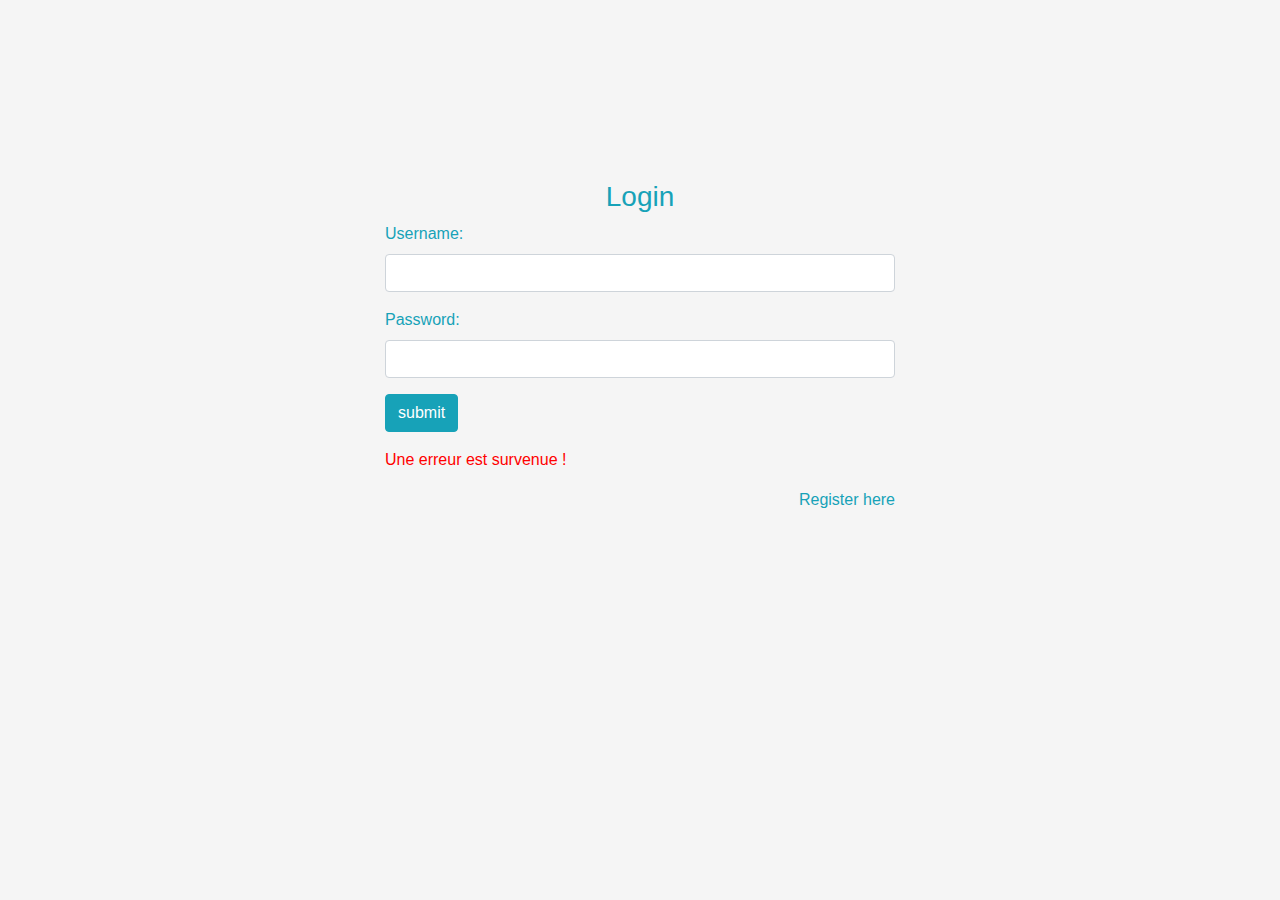
<file: src/main/resources/templates/index.html>
<!DOCTYPE html>
<html lang="en" xmlns:th="http://www.thymeleaf.org/">
<head>
    <meta charset="UTF-8">
    <title>Movinator</title>
    <link th:href="@{css/style.css}" href="../static/css/style.css" rel="stylesheet">
    <link rel="stylesheet" th:href="@{https://stackpath.bootstrapcdn.com/bootstrap/4.4.1/css/bootstrap.min.css}"
          href="https://stackpath.bootstrapcdn.com/bootstrap/4.4.1/css/bootstrap.min.css">
</head>
<body class="backgroundIndex">
<div id="login" class="colorOfIndex">
    <div class="container">
        <div id="login-row" class="row justify-content-center align-items-center">
            <div id="login-column" class="col-md-6">
                <div id="login-box" class="col-md-12">
                    <form id="login-form" class="form" action="" method="post">
                        <h3 class="text-center text-info">Login</h3>
                        <div class="form-group">
                            <label for="username" class="text-info">Username:</label><br>
                            <input type="text" name="username" id="username" class="form-control" required>
                        </div>
                        <div class="form-group">
                            <label for="password" class="text-info">Password:</label><br>
                            <input type="password" name="password" id="password" class="form-control" required>
                        </div>
                        <div class="form-group">
                            <input type="submit" name="submit" class="btn btn-info btn-md" value="submit">
                        </div>
                        <p th:if="${error}" style="color: red" id="errorConnect">Une erreur est survenue !</p>
                        <div id="register-link" class="text-right">
                            <a href="#" class="text-info">Register here</a>
                        </div>
                    </form>
                </div>
            </div>
        </div>
    </div>
</div>
<div id="sign-up" class="colorOfIndex" style="display: none">
    <div class="container">
        <div id="sign-row" class="row justify-content-center align-items-center">
            <div id="sign-column" class="col-md-6">
                <div id="sign-box" class="col-md-12">
                    <form id="sign-form" class="form" action="" method="post">
                        <h3 class="text-center text-info">Registery</h3>
                        <div class="form-group">
                            <label for="username" class="text-info">Username:</label><br>
                            <input type="text" name="username" id="newUsername" class="form-control" required>
                        </div>
                        <div class="form-group">
                            <label for="email" class="text-info">Email:</label><br>
                            <input type="email" name="email" id="email" class="form-control" required>
                        </div>
                        <div class="form-group">
                            <label for="password" class="text-info">Password:</label><br>
                            <input type="password" name="password" id="newPassword" class="form-control" required>
                        </div>
                        <div class="form-group">
                            <input type="submit" name="submit" class="btn btn-info btn-md" value="submit">
                        </div>
                        <input name="register" value="register" hidden>
                        <div id="connection-link" class="text-right">
                            <a href="#" class="text-info">Register here</a>
                        </div>
                    </form>
                </div>
            </div>
        </div>
    </div>
</div>
<script th:src="@{/js/indexSelect.js}"></script>
<script th:src="@{style/bootstrap/js/jquery.js}"></script>
<script th:src="@{style/bootstrap/js/bootstrap.min.js}"></script>
</body>
</html>
</file>
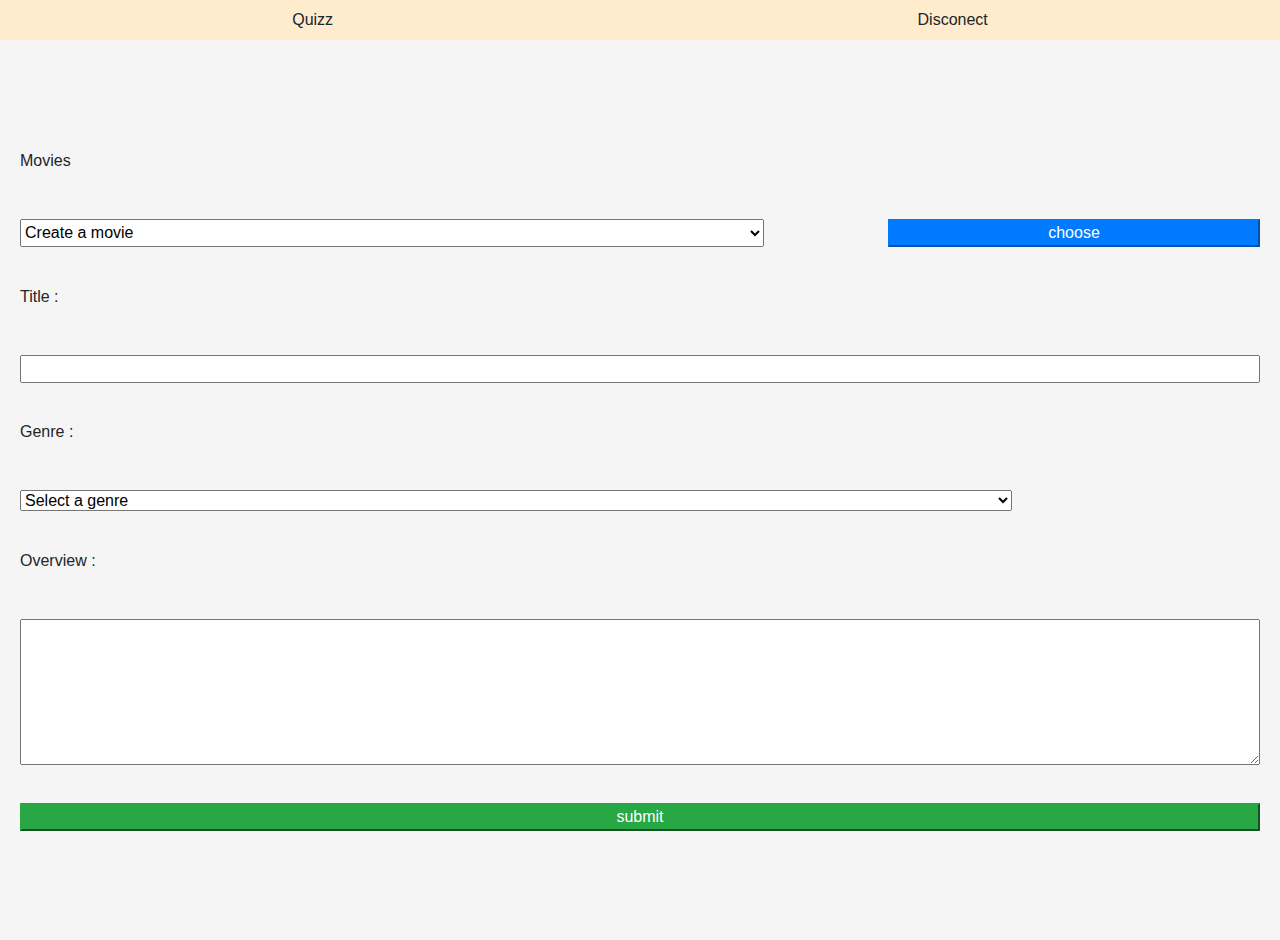
<file: src/main/resources/templates/administrator.html>
<!DOCTYPE html>
<html lang="en" xmlns:th="http://www.thymeleaf.org/">
<head>
    <meta charset="UTF-8">
    <title>Movinator</title>
    <link rel="stylesheet" th:href="@{https://stackpath.bootstrapcdn.com/bootstrap/4.4.1/css/bootstrap.min.css}"
          href="https://stackpath.bootstrapcdn.com/bootstrap/4.4.1/css/bootstrap.min.css">
    <link th:href="@{css/style.css}" href="../static/css/style.css" rel="stylesheet">
</head>
<body>
<header>
    <a th:if="${user.isAdmin == 1}" th:href="@{/quizz}">Quizz</a>
    <a th:href="@{/disconnect}">Disconect</a>
</header>
<form class="shapeAdmin" th:object="${movie}" th:action="@{/adminMovie}" method="post">
    <div class="columnRowFlex">
        <label th:for="idMovie" class="label-film">Movies</label>
        <div class="select-with-button">
            <select th:field="*{idMovie}">
                <option selected value="0">Create a movie</option>
                <option th:if="${movie != null}" th:each="movieTemp : ${movies}"
                        th:value="${movieTemp.getIdMovie()}"
                        th:text="${movieTemp.getTitle()}"
                        th:selected="${movieTemp.getIdMovie() == movie.getIdMovie()}"></option>
            </select>
            <input type="submit" value="choose" class="btn-primary" name="buttonForm">
        </div>
        <label th:for="title">Title :</label>
        <input type="text" th:field="*{title}">
        <label th:for="genres">Genre :</label>
        <select th:field="*{genres}" class="select-without-button">
            <option selected value="0">Select a genre</option>
            <option th:if="${movie != null && movie.getGenres().size() > 0}" th:each="genreTemp : ${genres}"
                    th:value="${genreTemp.getIdGenre()}"
                    th:text="${genreTemp.getGenreName()}"
                    th:selected="${movie.getGenres().get(0).getIdGenre() == genreTemp.getIdGenre()}"></option>
            <option th:if="${movie.getIdMovie() == null || movie.getGenres().size() == 0}"
                    th:each="genreTemp : ${genres}"
                    th:value="${genreTemp.getIdGenre()}"
                    th:text="${genreTemp.getGenreName()}"></option>
        </select>
        <label th:for="overview">Overview :</label>
        <textarea th:field="*{pitch}" rows="6" cols="33"></textarea>
        <input type="submit" class="btn-success" value="submit" name="buttonForm">
    </div>
</form>

<script th:src="@{/js/indexSelect.js}"></script>
<script th:src="@{style/bootstrap/js/jquery.js}"></script>
<script th:src="@{style/bootstrap/js/bootstrap.min.js}"></script>
</body>
</html>
</file>
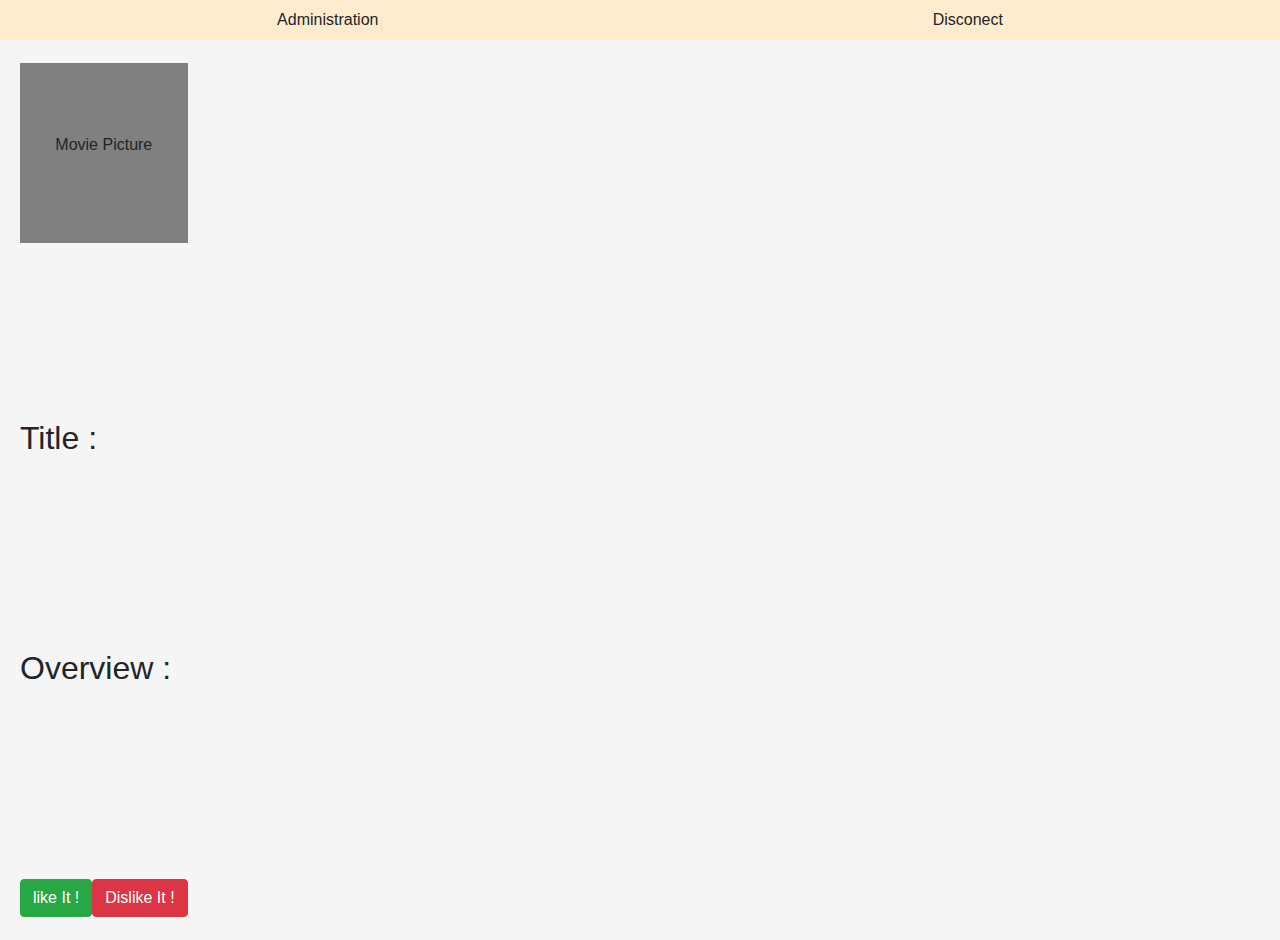
<file: src/main/resources/templates/quizz.html>
<!DOCTYPE html>
<html lang="en" xmlns:th="http://www.thymeleaf.org">
<head>
    <meta charset="UTF-8">
    <title>Movinator</title>
    <link rel="stylesheet" th:href="@{https://stackpath.bootstrapcdn.com/bootstrap/4.4.1/css/bootstrap.min.css}"
          href="https://stackpath.bootstrapcdn.com/bootstrap/4.4.1/css/bootstrap.min.css">
    <link th:href="@{css/style.css}" href="../static/css/style.css" rel="stylesheet">
</head>
<header>
    <a th:if="${user.isAdmin == 1}" th:href="@{/adminMovie}">Administration</a>
    <a th:href="@{/disconnect}">Disconect</a>
</header>
<body>
<div class="mainContent_quizz">
    <form class="divQuizz" method="post" th:action="@{/quizz}" th:object="${movie}">
        <div class="moviePicture">
            <p>Movie Picture</p>
        </div>
        <div class="quizz_movie">
            <h2>Title :</h2>
            <p style="font-size: 1.5em" th:text="${movie.getTitle()}"></p>
        </div>
        <div class="quizz_pitch">
            <h2>Overview :</h2>
            <p th:text="${movie.getPitch()}"></p>
        </div>
        <input th:field="*{idMovie}" hidden>
        <input th:value="${count}" name="count" hidden>
        <div class="quizz_button">
            <input type="submit" class="btn btn-success" name="voteButton" value="like It !">
            <input type="submit" class="btn btn-danger" name="voteButton" value="Dislike It !">
        </div>
    </form>
</div>
<script th:src="@{style/bootstrap/js/jquery.js}"></script>
<script th:src="@{style/bootstrap/js/bootstrap.min.js}"></script>
</body>
</html>
</file>
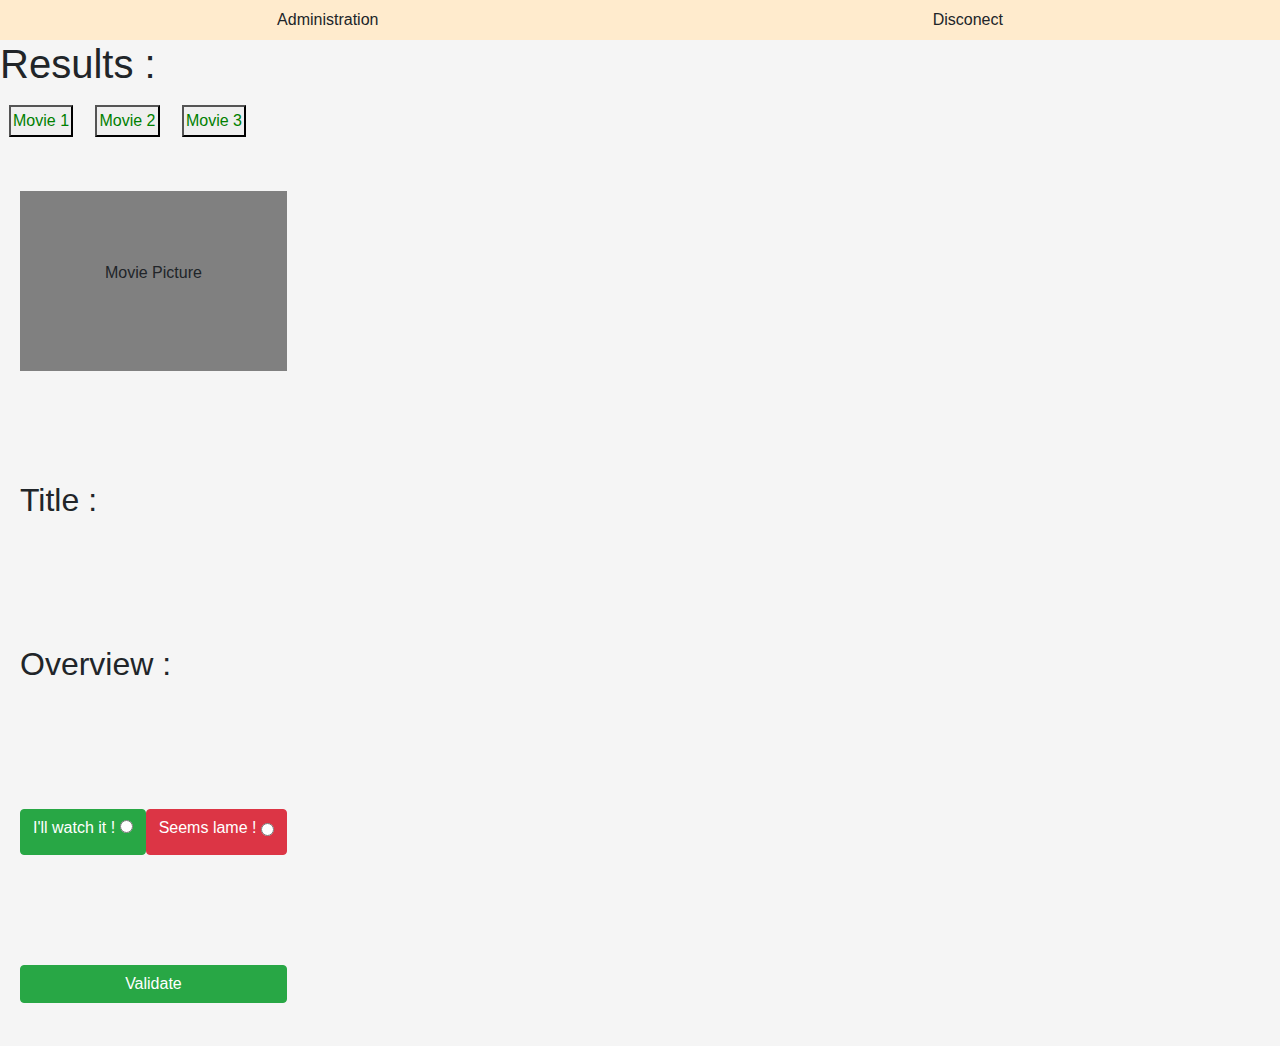
<file: src/main/resources/templates/result.html>
<!DOCTYPE html>
<html lang="en" xmlns:th="http://www.thymeleaf.org">
<head>
    <meta charset="UTF-8">
    <title>Movinator</title>
    <link rel="stylesheet" th:href="@{https://stackpath.bootstrapcdn.com/bootstrap/4.4.1/css/bootstrap.min.css}"
          href="https://stackpath.bootstrapcdn.com/bootstrap/4.4.1/css/bootstrap.min.css">
    <link th:href="@{css/style.css}" href="../static/css/style.css" rel="stylesheet">
</head>
<header>
    <a th:if="${user.isAdmin == 1}" th:href="@{/adminMovie}">Administration</a>
    <a th:href="@{/disconnect}">Disconect</a>
</header>
<body>
<h1 class="h1">Results :</h1>
<button class="movieButon" id="button1">Movie 1</button>
<button id="button2" class="movieButon">Movie 2</button>
<button id="button3" class="movieButon"> Movie 3</button>
<div class="mainContent_quizz">
    <form method="post" th:action="@{/result}" class="resultForm">
        <div class="mainContent_quizz mainContent_result" id="movie1">
            <div class="divQuizz">
                <div class="moviePicture">
                    <p>Movie Picture</p>
                </div>
                <div class="quizz_movie">
                    <h2>Title :</h2>
                    <p style="font-size: 1.5em" th:text="${movie1.getTitle()}"></p>
                </div>
                <div class="quizz_pitch">
                    <h2>Overview :</h2>
                    <p th:text="${movie1.getPitch()}"></p>
                </div>
                <div class="quizz_button">
                    <div class="btn btn-success">
                        <label for="cool1">I'll watch it !</label>
                        <input type="radio" name="voteButton" value="I'll watch it !" id="cool1">
                    </div>
                    <div class="btn btn-danger">
                        <label for="lame1">Seems lame !</label>
                        <input type="radio" class="btn btn-success" name="voteButton" value="Seems lame !" id="lame1">
                    </div>
                </div>
                <input type="submit" value="Validate" class="btn btn-success">
            </div>
        </div>
        <div class="mainContent_quizz mainContent_result" id="movie2">
            <div class="divQuizz">
                <div class="moviePicture">
                    <p>Movie Picture</p>
                </div>
                <div class="quizz_movie">
                    <h2>Title :</h2>
                    <p style="font-size: 1.5em" th:text="${movie2.getTitle()}"></p>
                </div>
                <div class="quizz_pitch">
                    <h2>Overview :</h2>
                    <p th:text="${movie2.getPitch()}"></p>
                </div>
                <div class="quizz_button">
                    <div class="btn btn-success">
                        <label for="cool2">I'll watch it !</label>
                        <input type="radio" name="voteButton2" value="I'll watch it !" id="cool2">
                    </div>
                    <div class="btn btn-danger">
                        <label for="lame2">Seems lame !</label>
                        <input type="radio" class="btn btn-success" name="voteButton2" value="Seems lame !" id="lame2">
                    </div>
                </div>
                <input type="submit" value="Validate" class="btn btn-success">
            </div>
        </div>
        <div class="mainContent_quizz mainContent_result" id="movie3">
            <div class="divQuizz">
                <div class="moviePicture">
                    <p>Movie Picture</p>
                </div>
                <div class="quizz_movie">
                    <h2>Title :</h2>
                    <p style="font-size: 1.5em" th:text="${movie3.getTitle()}"></p>
                </div>
                <div class="quizz_pitch">
                    <h2>Overview :</h2>
                    <p th:text="${movie3.getPitch()}"></p>
                </div>
                <div class="quizz_button">
                    <div class="btn btn-success">
                        <label for="cool3">I'll watch it !</label>
                        <input type="radio" name="voteButton3" value="I'll watch it !" id="cool3">
                    </div>
                    <div class="btn btn-danger">
                        <label for="lame3">Seems lame !</label>
                        <input type="radio" class="btn btn-danger" name="voteButton3" value="Seems lame !" id="lame3">
                    </div>
                </div>
                <input type="submit" value="Validate" class="btn btn-success">
            </div>
        </div>
    </form>
</div>
<script th:src="@{/js/resultJs.js}"></script>
<script th:src="@{style/bootstrap/js/jquery.js}"></script>
<script th:src="@{style/bootstrap/js/bootstrap.min.js}"></script>
</body>
</html>
</file>
<file: src/main/resources/static/css/style.css>
*{
    margin: 0;
    padding: 0;
}

body {

    background-color: whitesmoke;
}

a {
    text-decoration: none;
}

li {
    list-style-type:none;
}

header {

    height : 40px;
    display: flex;
    justify-content: space-around;
    background-color: blanchedalmond;
    align-items: center;
}

.mainContent_quizz {

    display: flex;
    align-items: center;
    height: 100vh;
    width: 100vw;
    background-color: whitesmoke;
}

.divQuizz {

    display: flex;
    flex-direction: column;
    justify-content: space-between;
    padding: 0 20px 0 20px;
    height: 95%;
}

.moviePicture {

    display: flex;
    align-items: center;
    justify-content: center;
    height: 20vh;
    background-color: grey;
}

.quizz_button {

    display: flex;
    justify-content: space-around;
}

.colorOfIndex {

    background-color: whitesmoke;
    padding-top: 20vh;
    height: 100vh;
}

.shapeAdmin {

    background-color: whitesmoke;
    height : 100vh;
    display: flex;
    flex-direction: column;
    justify-content: space-around;
}

.select-with-button {

    display:flex;
    flex-flow: row wrap;
    justify-content: space-between;
}

.columnRowFlex{

    display: flex;
    flex-direction: column;
    margin: 0 20px;
    height: 80%;
    justify-content: space-around;
}

.select-with-button select{

    width: 60%
}

.select-with-button input{

    width: 30%
}

.select-without-button {

    width : 80%;
}

.resultForm {

    background-color: whitesmoke;
    height: 100vh;
}

.movieButon {

    color: green;
    margin: 9px;
    padding:2px;
}

.mainContent_result {

    align-items: flex-start;
    padding-top: 5vh;
}

#movie1 {

    display: flex;
}

#movie2, #movie3 {

    display: none;
}
</file>
